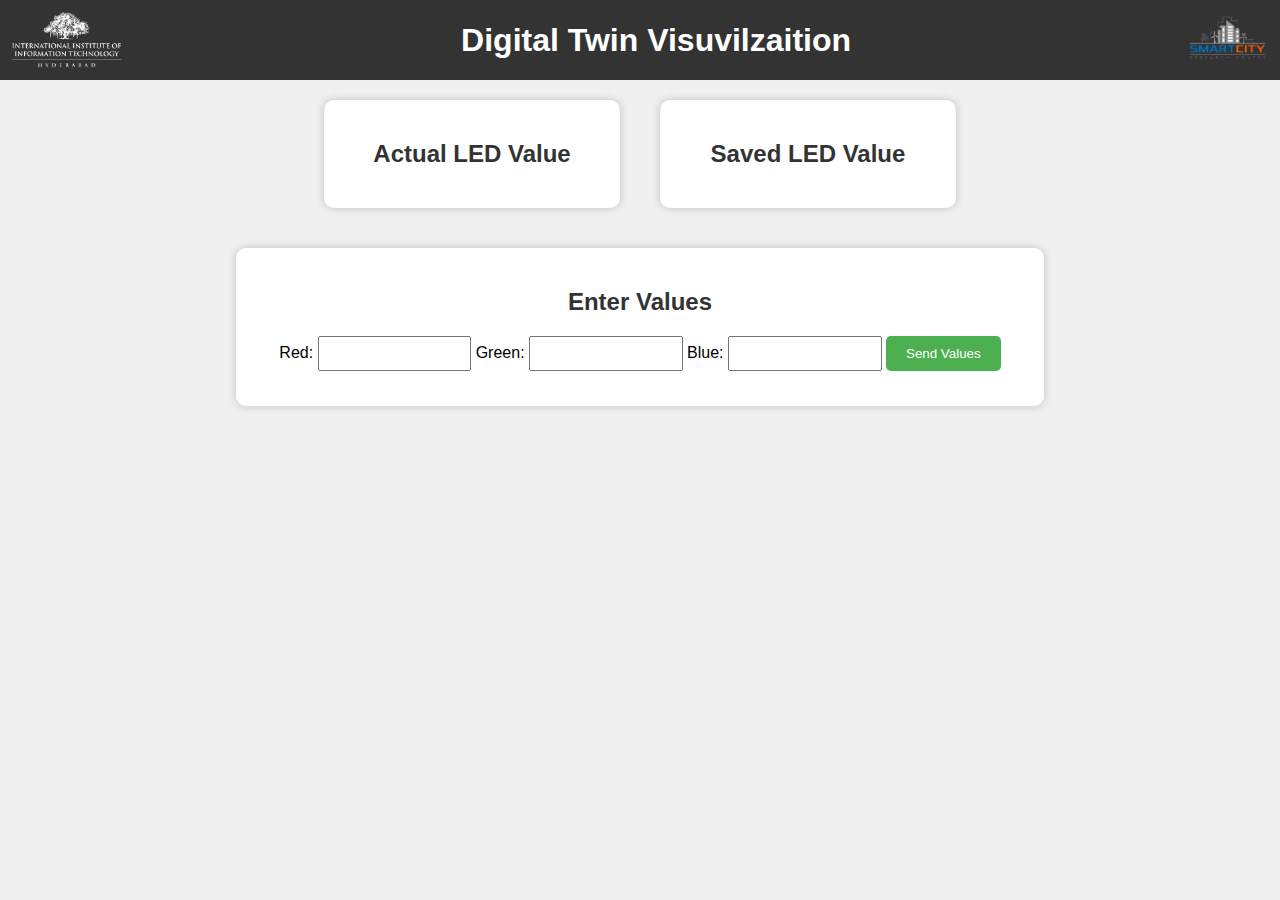
<file: index.html>
<!DOCTYPE html>
<html lang="en">
<head>
  <meta charset="UTF-8">
  <meta name="viewport" content="width=device-width, initial-scale=1.0">
  <title>Digital Twin Simulation</title>
  <link rel="stylesheet" href="css/styles.css">
</head>
<body>
  <header>
    <div class="logo-container">
      <img src="images/iiith.png" alt="Logo 1" id="logo">
      <h1>Digital Twin Visuvilzaition</h1>
      <img src="images/scrc_logo.png" alt="Logo 2" id="logo">
    </div>
  </header>
  <section class="led-section">
    <div class="led-box">
      <h2>Actual LED Value</h2>
      <div id="led-container1"><!-- The LED SVG will be inserted here dynamically --></div>
    </div>
    <div class="led-box">
      <h2>Saved LED Value</h2>
      <div id="led-container2"><!-- The LED SVG will be inserted here dynamically --></div>
    </div>
  </section>
  <section class="input-section">
    <h2>Enter Values</h2>
    <div>
      <label for="red">Red: </label>
      <input type="text" id="red">

      <label for="green">Green: </label>
      <input type="text" id="green">
    
      <label for="blue">Blue: </label>
      <input type="text" id="blue">
    
    <button id="sendValuesButton">Send Values</button>
  </div>
  </section>
  <script src="js/script.js"></script>
</body>
</html>
</file>
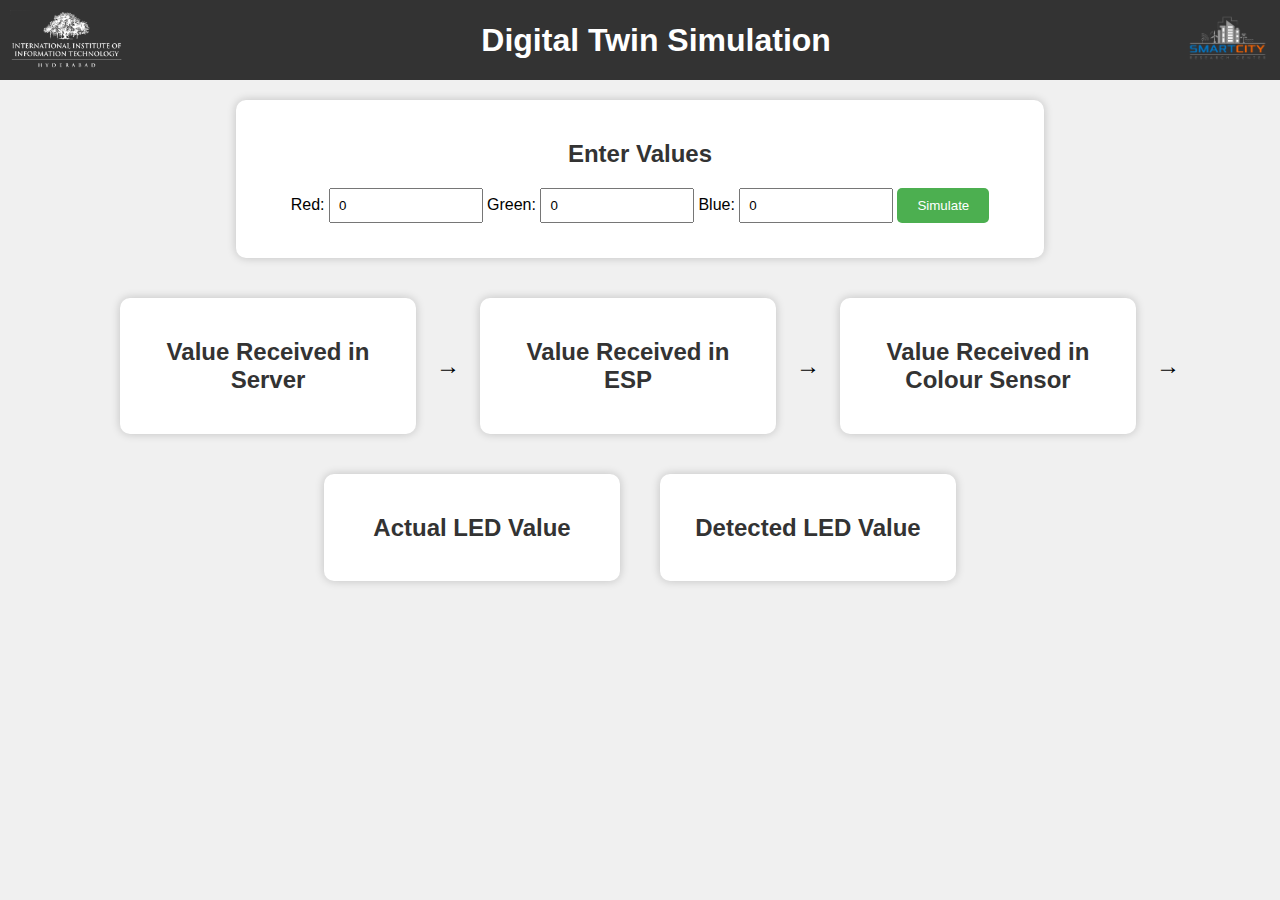
<file: simulation.html>
<!-- index.html -->
<!DOCTYPE html>
<html lang="en">
<head>
  <meta charset="UTF-8">
  <meta name="viewport" content="width=device-width, initial-scale=1.0">
  <title>LED Simulation</title>
  <link rel="stylesheet" href="css/styles.css">
</head>
<body>
  <header>
    <div class="logo-container">
      <img src="images/iiith.png" alt="Logo 1" id="logo">
      <h1>Digital Twin Simulation</h1>
      <img src="images/scrc_logo.png" alt="Logo 2" id="logo">
    </div>
  </header>

  <section class="input-section">
    <h2>Enter Values</h2>
    <div>
      <label for="red">Red: </label>
      <input type="number" id="red" min="0" max="255" value="0">

      <label for="green">Green: </label>
      <input type="number" id="green" min="0" max="255" value="0">

      <label for="blue">Blue: </label>
      <input type="number" id="blue" min="0" max="255" value="0">

      <button id="simulateButton">Simulate</button>
    </div>
  </section>

  <section class="led-section">
    <div class="led-box">
      <h2>Value Received in Server</h2>
      <div id="server-container"><!-- The LED SVG will be inserted here dynamically --></div>
    </div>
    <div class="arrow-container">&#8594;</div>
    <div class="led-box">
      <h2>Value Received in ESP</h2>
      <div id="esp-container"><!-- The LED SVG will be inserted here dynamically --></div>
    </div>
    <div class="arrow-container">&#8594;</div>

    <div class="led-box">
      <h2>Value Received in Colour Sensor</h2>
      <div id="cs-container"><!-- The LED SVG will be inserted here dynamically --></div>
    </div>
    <div class="arrow-container">&#8594;</div>    

    <div class="led-box">
      <h2>Actual LED Value</h2>
      <div id="org-container"><!-- The LED SVG will be inserted here dynamically --></div>
    </div>
   

    <!-- <div class="arrow-container">&#8594;</div> -->
    <div class="led-box">
      <h2>Detected LED Value</h2>
      <div id="led-container"><!-- The LED SVG will be inserted here dynamically --></div>
    </div>
  </section>

  <script src="js/simulation.js"></script>
</body>
</html>
</file>
<file: css/styles.css>
/* styles.css */
body {
    font-family: 'Arial', sans-serif;
    margin: 0;
    padding: 0;
    background-color: #f0f0f0; /* Light gray background */
  }
  
  header {
    background-color: #333; /* Dark background for header */
    color: white;
    padding: 10px;
    text-align: center;
  }
  
  .logo-container {
    display: flex;
    justify-content: space-between;
    align-items: center; /* Center logos vertically */
  }
  
  .logo-container img {
    height: 60px; /* Adjust the height of logos as needed */
  }
  
  h1 {
    margin: 0;
  }
  
  .led-section {
    display: flex;
    justify-content: space-around;
    flex-wrap: wrap;
  }
  
  .led-box {
    width: 30%; /* Adjust the width of LED boxes as needed */
    margin: 20px;
    padding: 20px;
    background-color: #fff; /* White background for LED boxes */
    border-radius: 10px;
    box-shadow: 0 0 10px rgba(0, 0, 0, 0.2);
  }
  
  h2,p {
    text-align: center;
    color: #333; /* Dark text color */
  }
  
  svg {
    width: 100%;
    height: auto;
    max-width: 100%;
  }
  
  /* Additional styles for LED boxes */
  .input-section {
    width: 60%;
    margin: 20px auto;
    padding: 20px;
    background-color: #fff; 
    border-radius: 10px;
    box-shadow: 0 0 10px rgba(0, 0, 0, 0.2);
    text-align: center;
  }
  
  input {
    width: 20%;
    padding: 8px;
    margin-bottom: 15px;
    box-sizing: border-box;
  }
  
  button {
    background-color: #4CAF50; /* Green background color */
    color: white;
    padding: 10px 20px;
    border: none;
    border-radius: 5px;
    cursor: pointer;
  }
  
  button:hover {
    background-color: #45a049; /* Darker green on hover */
  }
  .led-section {
    display: flex;
    justify-content: center;
    align-items: center;
    flex-wrap: wrap;
  }
  
  .led-box {
    width: 20%;
    margin: 20px;
    padding: 20px;
    background-color: #fff; /* White background for LED boxes */
    border-radius: 10px;
    box-shadow: 0 0 10px rgba(0, 0, 0, 0.2);
    text-align: center;
  }
  
  .arrow-container {
    font-size: 24px; /* Adjust arrow size */
    margin: 10px 0; /* Add some space around the arrow */
  }
  
  h2,
  p {
    text-align: center;
    color: #333; /* Dark text color */
  }
  
  svg {
    width: 100%;
    height: auto;
    max-width: 100%;
  }
  
  /* Responsive adjustments */
  @media (max-width: 768px) {
    .led-box {
      width: 20%; /* Full width on smaller screens */
    }
  
    .input-section {
      width: 20%; /* Adjust input section width on smaller screens */
    }
  }
</file>
